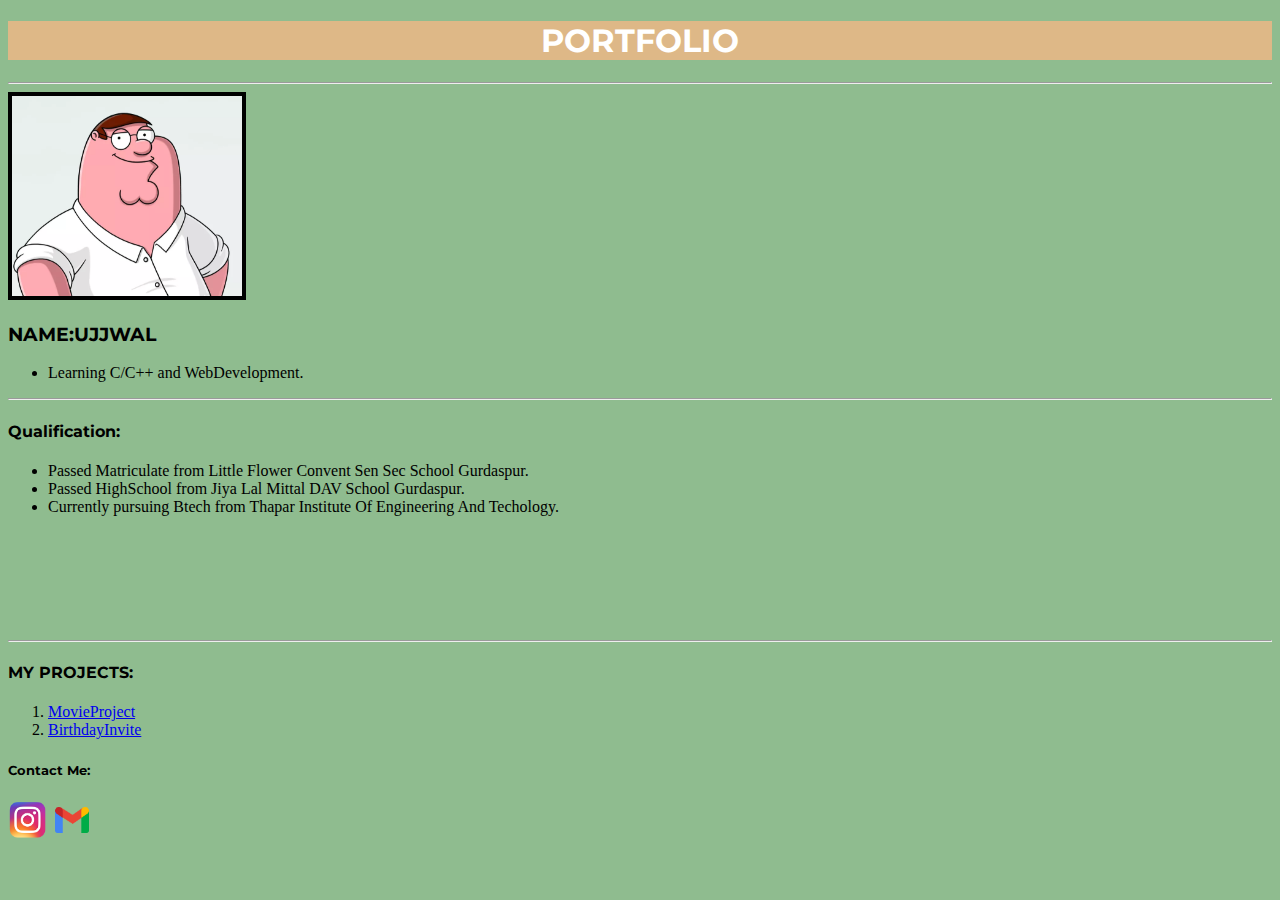
<file: index.html>
<!DOCTYPE html>

<html lang="em">

<head>
<meta charset="UTF-8">
<title>Portfolio</title>
<link rel="preconnect" href="https://fonts.googleapis.com">
<link rel="preconnect" href="https://fonts.gstatic.com" crossorigin>
<link href="https://fonts.googleapis.com/css2?family=Abril+Fatface&family=Caveat&family=Montserrat&display=swap" rel="stylesheet"> 
<link
rel="stylesheet"
href="./style.css"
/>
</head>
<body>
<h1>PORTFOLIO</h1>
<hr />
<img id="ujj" src="./asset/images/Ujjwal.webp" />

<div id="top">
<h3>NAME:UJJWAL</h3>
<ul>
<li>Learning C/C++ and WebDevelopment.</li>
<ul>
</div>
<hr />

<div id="upper-middle">
<h4>Qualification:</h4>
<ul>
    <li>Passed Matriculate from Little Flower Convent Sen Sec School Gurdaspur.</li>
    <li>Passed HighSchool from Jiya Lal Mittal DAV School Gurdaspur.
    <li>Currently pursuing Btech from Thapar Institute Of Engineering And Techology.
</ul>

</div>

<div id="middle">
</div>

<div id="bottom">
    <hr />
    <h4>MY PROJECTS:</h4>
    <ol>
        <li><a href="./movie.html">MovieProject</a></li>
        <li><a href="./invite.html">BirthdayInvite</a></li>
        </ol>
</div>

<h5>Contact Me:</h5>
<a href="https://instagram.com/ujjwal.7_?igshid=MzMyNGUyNmU2YQ=="><img class="pic" src="./asset/images/ig.png"></a>
<a href="./contact.html"><img class="pic" src="./asset/images/gmail.png"></a>
</body>

</html>
</file>
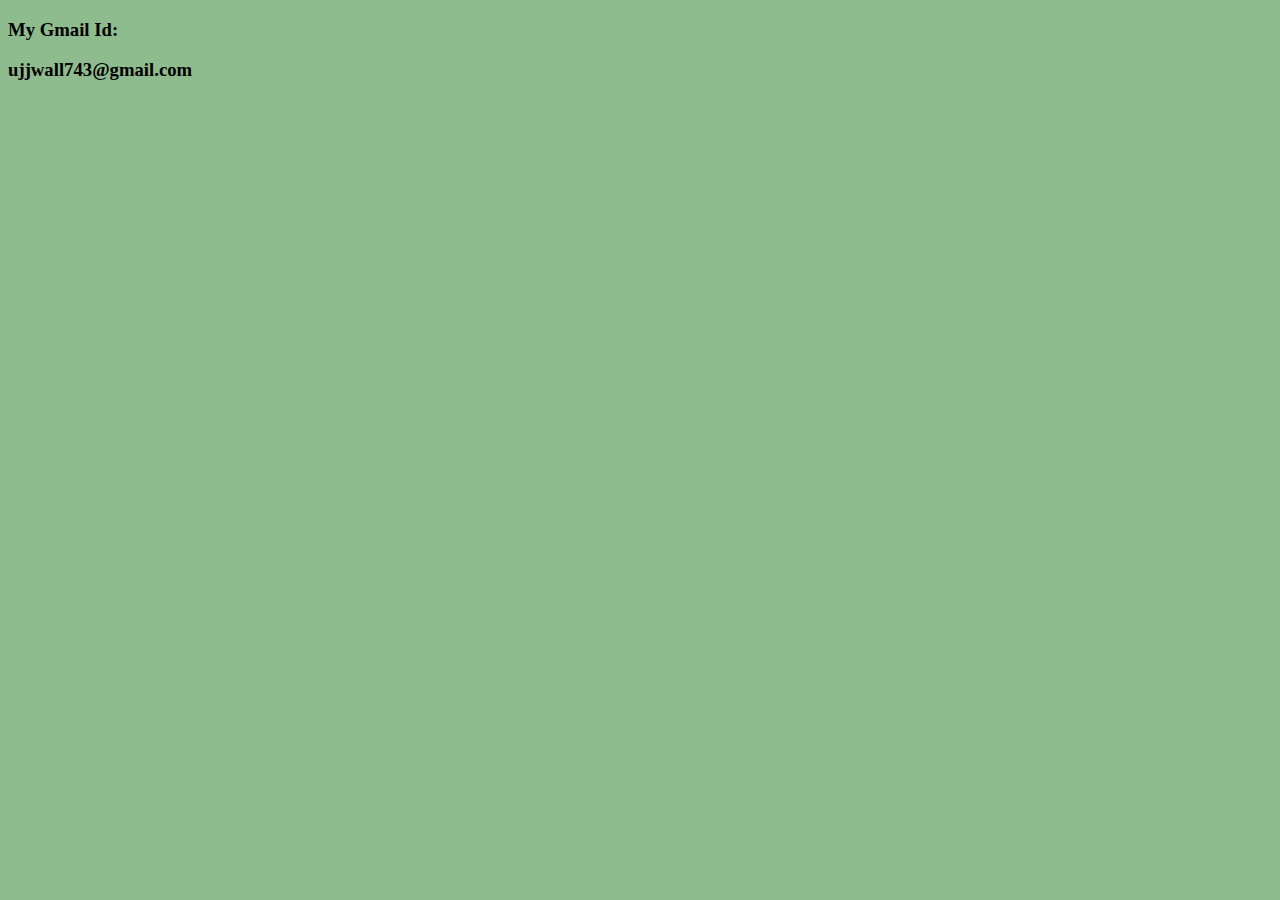
<file: contact.html>
<!DOCTYPE html>

<html lang="en">

<head>
    <meta charset="UTF-8">
    <title>Contact</title>
    <style>
        body{
            background-color: darkseagreen;
        }
            
    </style>
</head>
<body>
    <h3>My Gmail Id:<h3>
    <p draggable="true">ujjwall743@gmail.com</p>
</body>

</html>
</file>
<file: style.css>
body{
    background-color: darkseagreen;
}
#middle{
    height:100px;
    width:100%;
}

.pic{
    height:40px;
    width: 40px;
}

h1{
    text-align: center;
    color:white;
    background-color: burlywood;
}

h1,h3,h4,h5{
    font-family: 'Abril Fatface', serif;
    font-family: 'Caveat', cursive;
    font-family: 'Montserrat', sans-serif;
}

#ujj{
    height:200px;
    width:230px;
    border:4px solid black;
}
</file>
